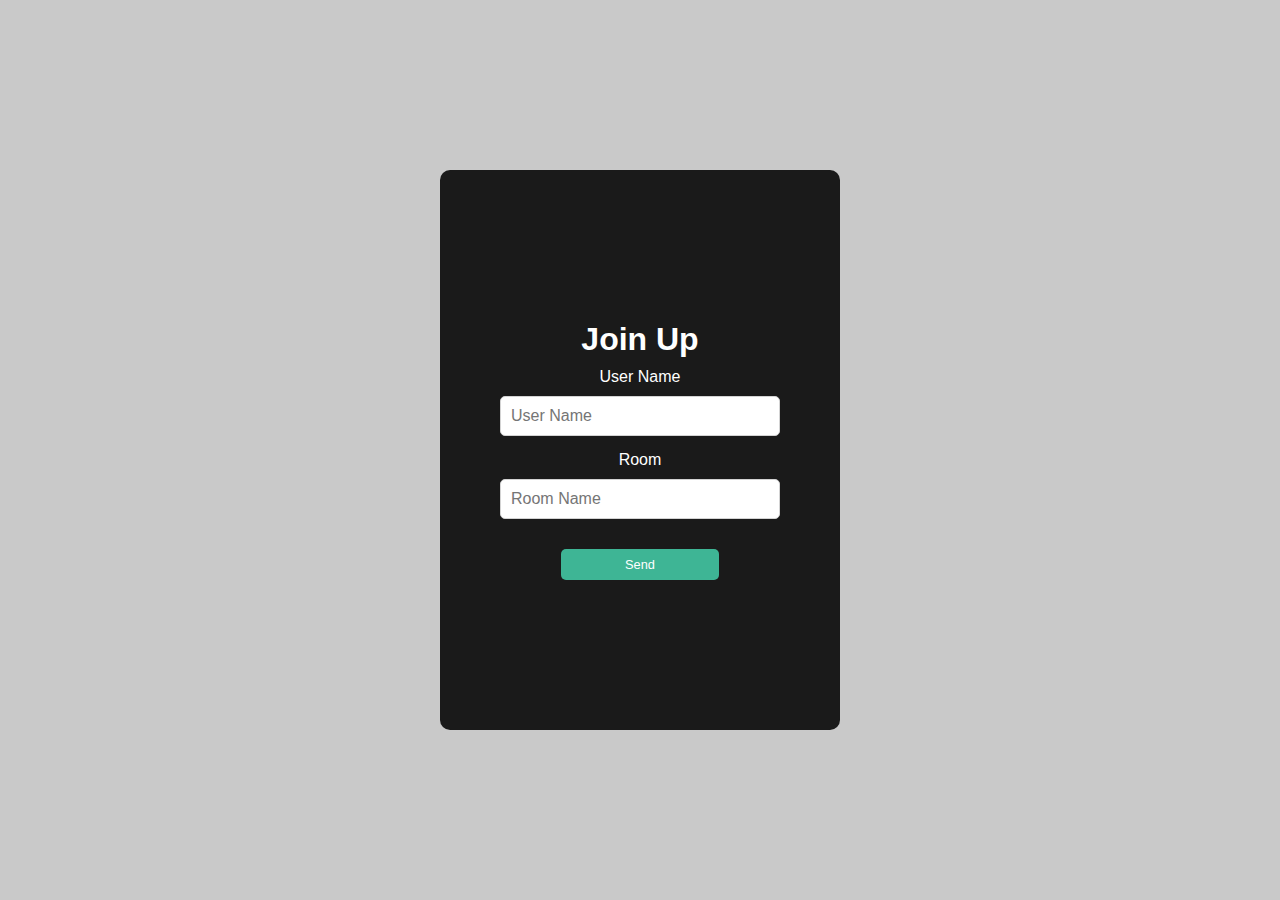
<file: public/index.html>
<!DOCTYPE html>
<html lang="en">
<head>
    <meta charset="UTF-8">
    <meta http-equiv="X-UA-Compatible" content="IE=edge">
    <meta name="viewport" content="width=device-width, initial-scale=1.0">
    <link rel="stylesheet" href="./styles/styles.css">
    <title>Chat App</title>
</head>
<body>
    <div class="joiningForm__section">
        <div class="joinForm__container">
            <form action="/chat.html" name='form'>
                <h1>Join Up</h1>
                <label for="username">User Name</label>
                <input type="text" id='username' placeholder="User Name" name='userName' required>
                <label for="room">Room</label>
                <input type="text" id='room' placeholder="Room Name" name='room' required>
                <button type="submit">Send</button>
            </form>
        </div>
    </div>
</body>
</html>
</file>
<file: public/styles/styles.css>
*{
    margin: 0;
    padding: 0;
    box-sizing: border-box;
}

html{
    overflow: hidden;
    height: auto;
}

body{
    font-family: Arial, Helvetica, sans-serif;
    max-height: 100vh;
    min-height: 100vh;
    height: auto;    
    display: flex;
    flex-direction: column;
}

button {
    background-color: #3EB595;
    color: #fff;
    padding: 8px 16px;
    border: none;
    outline: none;
    font-family: Arial, Helvetica, sans-serif;
    font-size: clamp(10px, 1vw, 18px);
    cursor: pointer;
    transition: all .3s ease;
}

button:hover{
    filter: brightness(90%);
}

a{
    text-decoration: none;
    list-style: none;
    cursor: pointer;
    color: rgb(0, 0, 255);
}

.alertMessage__container {
    width: 100%;
    height: 100%;
    display: flex;
    align-items: center;
    justify-content: center;
}

.alertMessage__container h4{
    color: grey;
    font-size: 18px;
    font-weight: lighter;
    padding: 2rem;
    text-transform: uppercase;
}
/* joining Page styles */

.joiningForm__section{
    min-height: 100vh;
    height: 100%;
    overflow: hidden;
    width: 100vw;
    display: flex;
    justify-content: center;
    align-items: center;
    background-color: #C9C9C9;
}

.joinForm__container{
    background-color: #1A1A1A;
    height: 35rem;
    width: 25rem;
    border-radius: 10px;
}


.joinForm__container form {
    height: 100%;
    width: 100%;
    display: flex;
    flex-direction: column;
    justify-content: center;
    align-items: center;
    /* margin: 10px; */
    color: #fff;
}

.joinForm__container form > input {
    width: 70%;
    padding: 10px;
    outline: none;
    border: 1px solid lightgray;
    font-size: 16px;
    margin-bottom: 10px;
}

.joinForm__container form > * {
    margin: 5px;
    border-radius: 5px;
}

.joinForm__container form button {
    margin-top: 20px;
    padding: 8px 64px;
}
/* Chat App styles */


.heading__container{
    flex: .5;
    width: 100vw;
    background-color: #3EB595;
    display: flex;
    justify-content: center;
    align-items: center;
    color: #333;
    letter-spacing: .25rem;
    font-size: 1.2rem;
    min-height: 10vh;
}

.container{
    flex: 10;
    width: 100vw;
    display: flex;
    height: 90vh;
}

.sideBar__container{
    width: 25vw;
    height: 100%;
    background-color: #1A1A1A;
}

.usersList__head{
    width: 100%;
    height: 10%;
    display: flex;
    justify-content: center;
    align-items: center;
}

.usersList__head h3{
    color: #fff;
    font-size: 2rem;
    letter-spacing: 1px;
    font-weight: lighter;
}

.usersList__body{
    width: 100%;
    height: 90%;
    margin-top: 1rem;
    overflow: auto;
}

.userList__container{
    width: 100%;
    height: 2rem;
    /* background-color: red; */
    display: flex;
    justify-content: center;
    align-items: center;
    margin: 10px 0;
}

.userList__container h4{
    color: #fff;
    cursor: pointer;
    font-weight: lighter;
    letter-spacing: .35px;
}

.messages__parentContainer{
    width: 75vw;
    height: 100%;
    background-color: #C9C9C9;
}

.messages__container{
    width: inherit;
    overflow-y: auto;
    height: 90%;
}

#messages{
    width: inherit;
}

.chatInput__container{
    height: 10%;
    position: sticky;
    bottom: 0;
    right: 0;
    margin: 10px;
    margin-bottom: 15   px;
    display: flex;
    justify-content: center;
    align-items: center;
}

.message__form{
    flex: 6;
    display: flex;
    max-height: 42px;
}

.message__form input{
    flex: 5;
    margin: 0 10px;
    outline: none;
    font-family: Arial, Helvetica, sans-serif;
    font-size: 22px;
    padding: 5px;
    border: none;
}

.message__form button{
    margin: 0 10px;
    flex: 1;
}

.message__container, .userMessage__container{
    display: flex;
    justify-content: space-evenly;
    flex-direction: column;
    width: 70vw;
    max-height: 4rem;
    height: 4rem;
    margin: 1rem;
}

.message__container {
    align-items: flex-start;
}

.userMessage__container {
    align-items: flex-end;
}

.message__user{
    font-size: 14px;
    margin-right: 5px;
}

.message__time{
    font-size: 12px;
    color: #8e8d8d;
}
</file>
